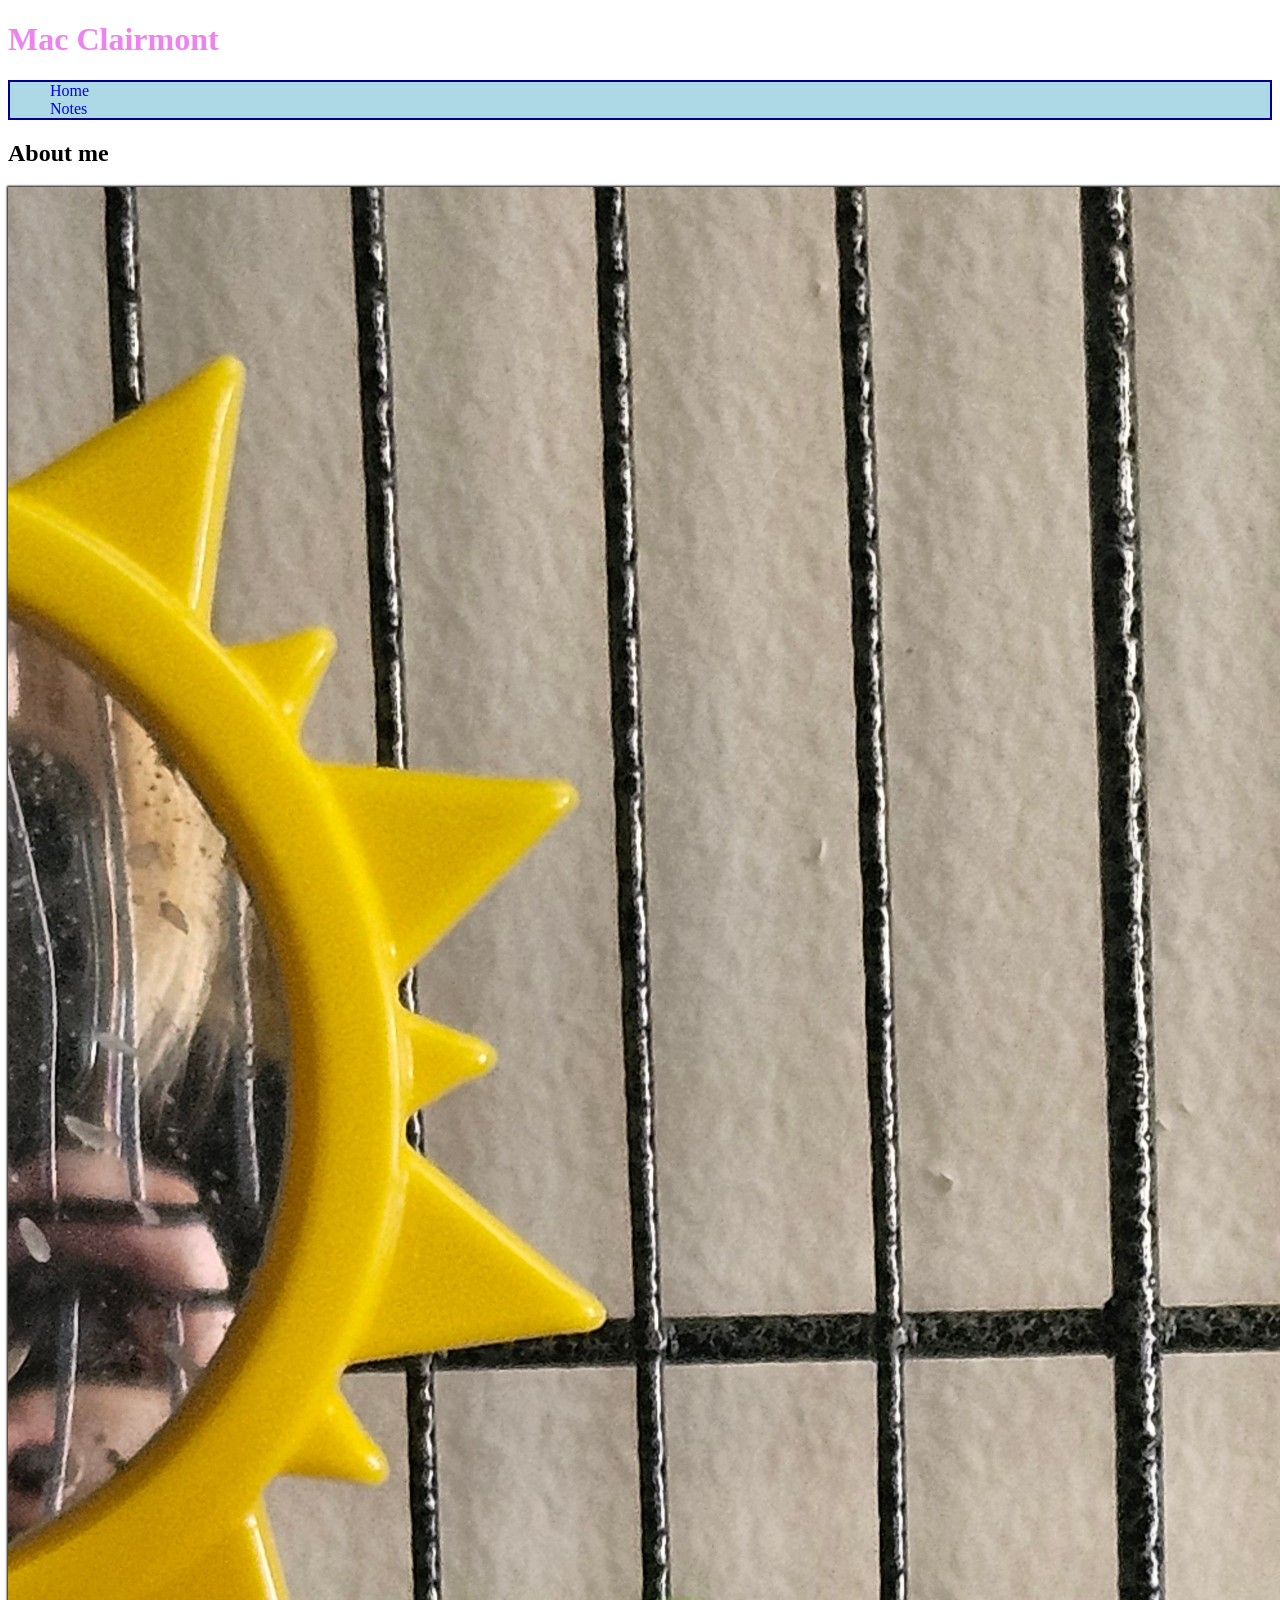
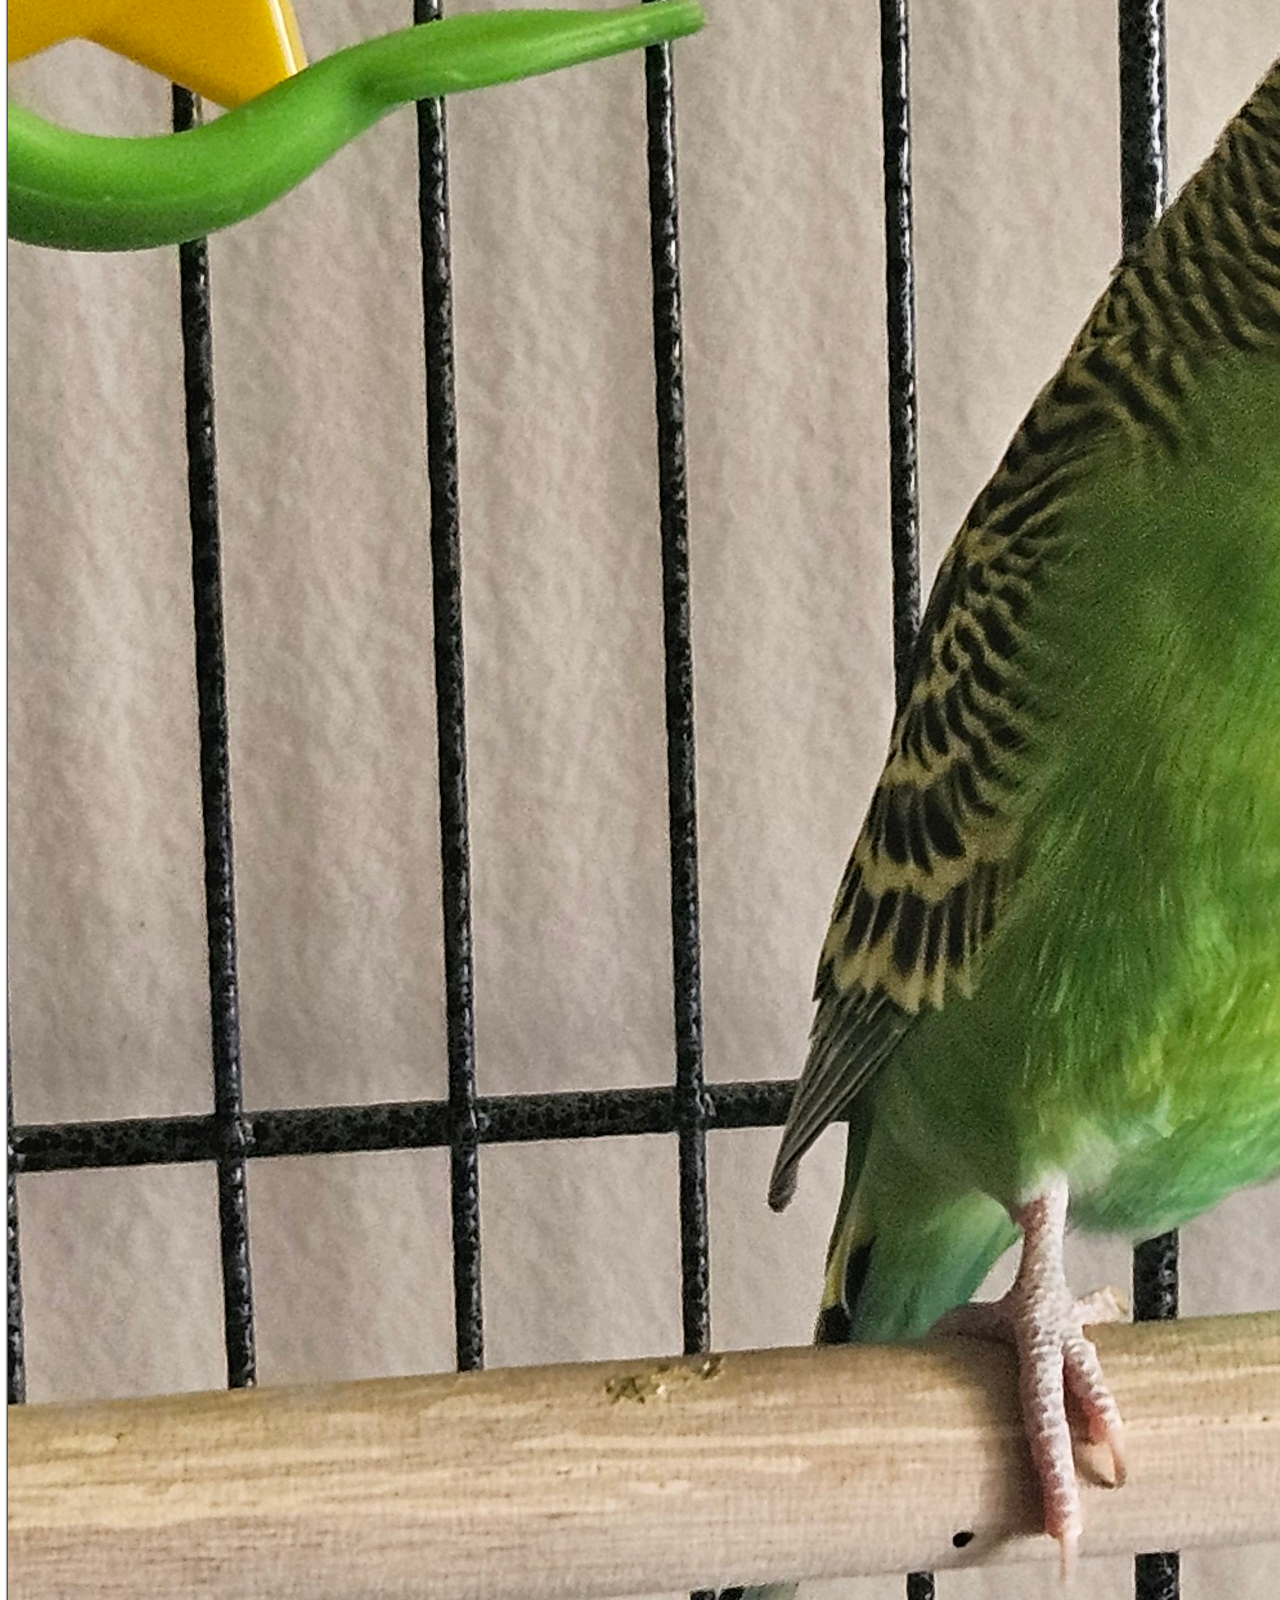
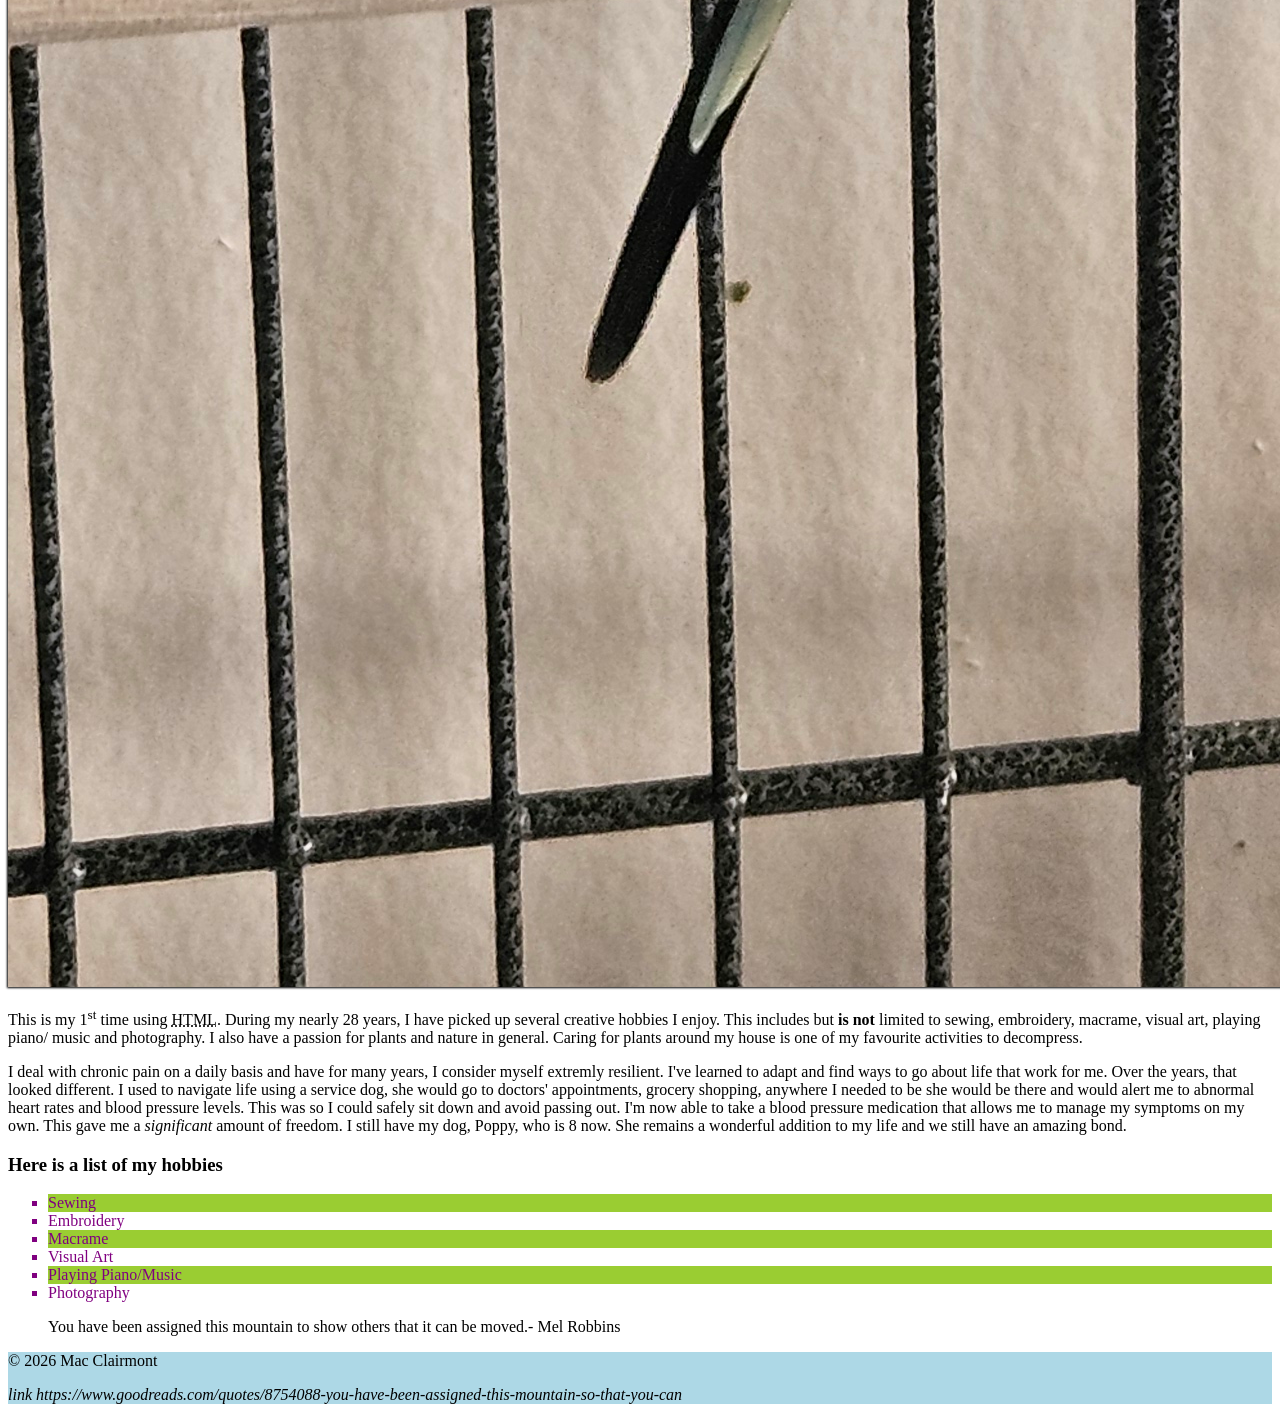
<file: html-assignment/index.html>
<!DOCTYPE html>
<html lang="en">
<head>

    <meta charset="UTF-8">
    <meta name="viewport" content="width=device-width, initial-scale=1.0">
    <title>clai0047 HTML Assignment</title>

     <link href="styles.css" rel="stylesheet" > 
</head>
    <body>
            <h1 class="site-title">Mac Clairmont</h1>
            <nav>
                <ul class="navlist">
                    <li><a href="index.html">Home</a></li>
                    <li><a href="notes.html">Notes</a></li>
                </ul>
            </nav>
    <h2> About me</h2>
<main> 
    <img id="myimage" src="photos/birds.jpg" alt="a photo of two budgies" >
    <p> This is my 1<sup>st</sup> time using <abbr title="HyperTextMarkupLanguage">HTML</abbr>. During my nearly 28 years, I have picked up several creative hobbies I enjoy. This includes but <strong>is not</strong> limited to sewing, embroidery, macrame, visual art, playing piano/ music and photography. I also have a passion for plants and nature in general. Caring for plants around my house is one of my favourite activities to decompress.</p> 
   <p> I deal with chronic pain on a daily basis and have for many years, I consider myself extremly resilient. I've learned to adapt and find ways to go about life that work for me. Over the years, that looked different. I used to navigate life using a service dog, she would go to doctors' appointments, grocery shopping, anywhere I needed to be she would be there and would alert me to abnormal heart rates and blood pressure levels. This was so I could safely sit down and avoid passing out. I'm now able to take a blood pressure medication that allows me to manage my symptoms on my own. This gave me a <em>significant</em> amount of freedom. I still have my dog, Poppy, who is 8 now. She remains a wonderful addition to my life and we still have an amazing bond.</p>
<h3> Here is a list of my hobbies</h3>
   <ul class="hobbies">
    <li> Sewing </li>
    <li> Embroidery </li>
    <li> Macrame </li>
    <li> Visual Art </li>
    <li> Playing Piano/Music </li>
    <li> Photography </li>
</ul>
</main>

 <blockquote> You have been assigned this mountain to show others that it can be moved.- Mel Robbins</blockquote>   


    <footer> 
        <p>&copy; 2026 Mac Clairmont
        
        </p>
        <cite> link https://www.goodreads.com/quotes/8754088-you-have-been-assigned-this-mountain-so-that-you-can</cite></footer>
    </body>
                                                                                                                        
</html>
</file>
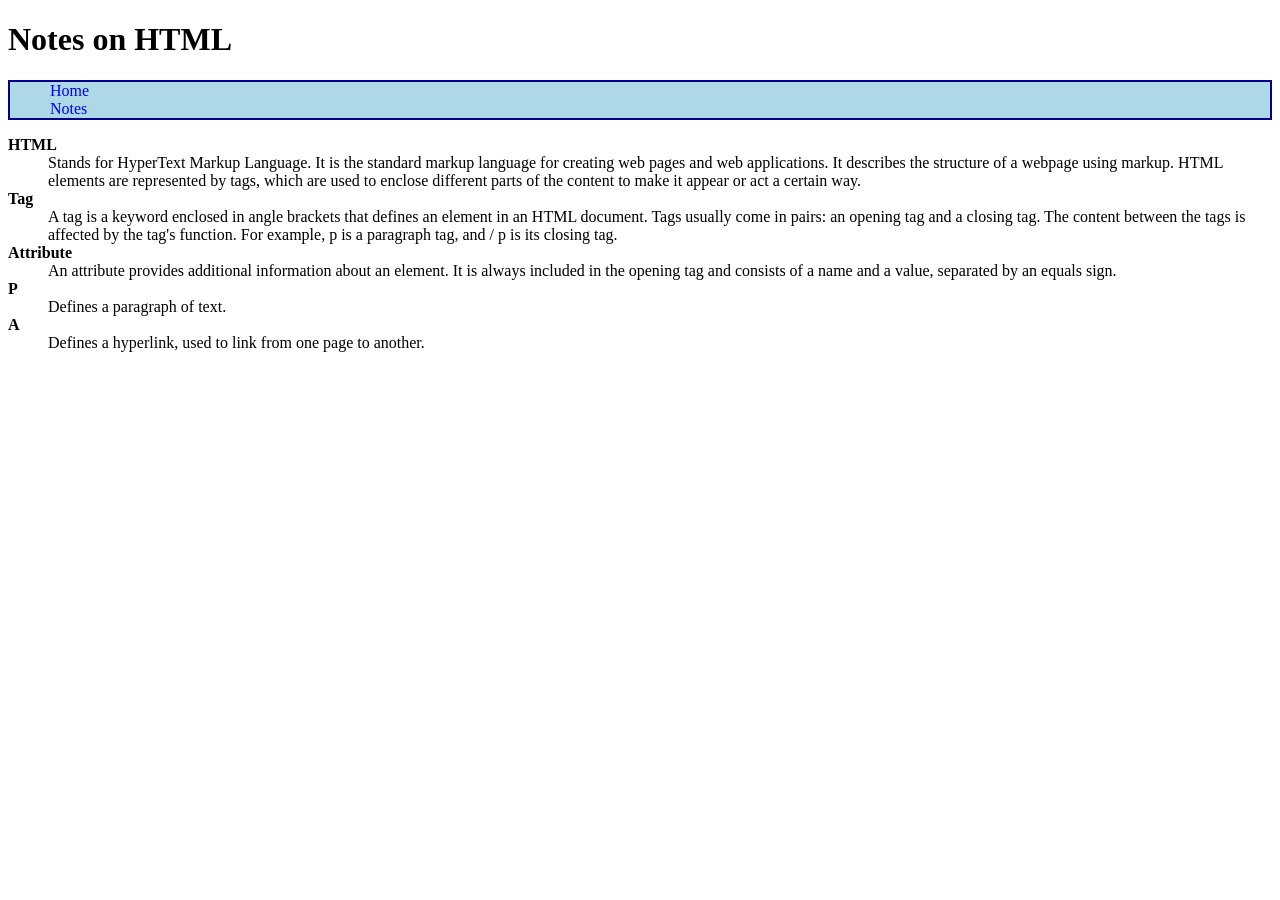
<file: html-assignment/notes.html>
<!DOCTYPE html>
<html lang="en">
<head>
    <meta charset="UTF-8">
    <meta name="viewport" content="width=device-width, initial-scale=1.0">
    <title>Notes page</title>
    <link href="styles.css" rel="stylesheet" > 
</head>
<body>
<h1> Notes on HTML </h1>
<nav>
    <ul class="navlist">
        <li><a href="index.html">Home</a></li>
        <li><a href="notes.html">Notes</a></li>
    </ul>
</nav>
<dl>
    <dt> <strong>HTML</strong> </dt> 
    <dd> Stands for HyperText Markup Language. It is the standard markup language for creating web pages and web applications. It describes the structure of a webpage using markup. HTML elements are represented by tags, which are used to enclose different parts of the content to make it appear or act a certain way. </dd>

    <dt> <strong>Tag</strong> </dt>
    <dd> A tag is a keyword enclosed in angle brackets that defines an element in an HTML document. Tags usually come in pairs: an opening tag and a closing tag. The content between the tags is affected by the tag's function. For example,  p is a paragraph tag, and / p  is its closing tag.</dd>

    <dt> <strong>Attribute</strong> </dt>
    <dd> An attribute provides additional information about an element. It is always included in the opening tag and consists of a name and a value, separated by an equals sign.</dd>
    <dt> <strong>P</strong> </dt>
    <dd> Defines a paragraph of text.</dd>
    <dt> <strong>A</strong> </dt>
    <dd> Defines a hyperlink, used to link from one page to another.</dd>
</dl>

    
</body>
</html>
</file>
<file: html-assignment/styles.css>
body {font: size 18px;}
header,footer {background-color: lightblue;}
.site-title {color: violet;}
#myimage {
    box-shadow: 0 0 2px 1px black;
}
ul{ list-style-type: square;
    color: purple;
}
.hobbies li:nth-child(odd) {
    background-color: yellowgreen;
}
ul.navlist { list-style-type: none;
    background-color: lightblue;
   border: 2px solid darkblue;
}
a{
    text-decoration: none;

   
}
a:hover {
    background-color: yellow;
}
</file>
